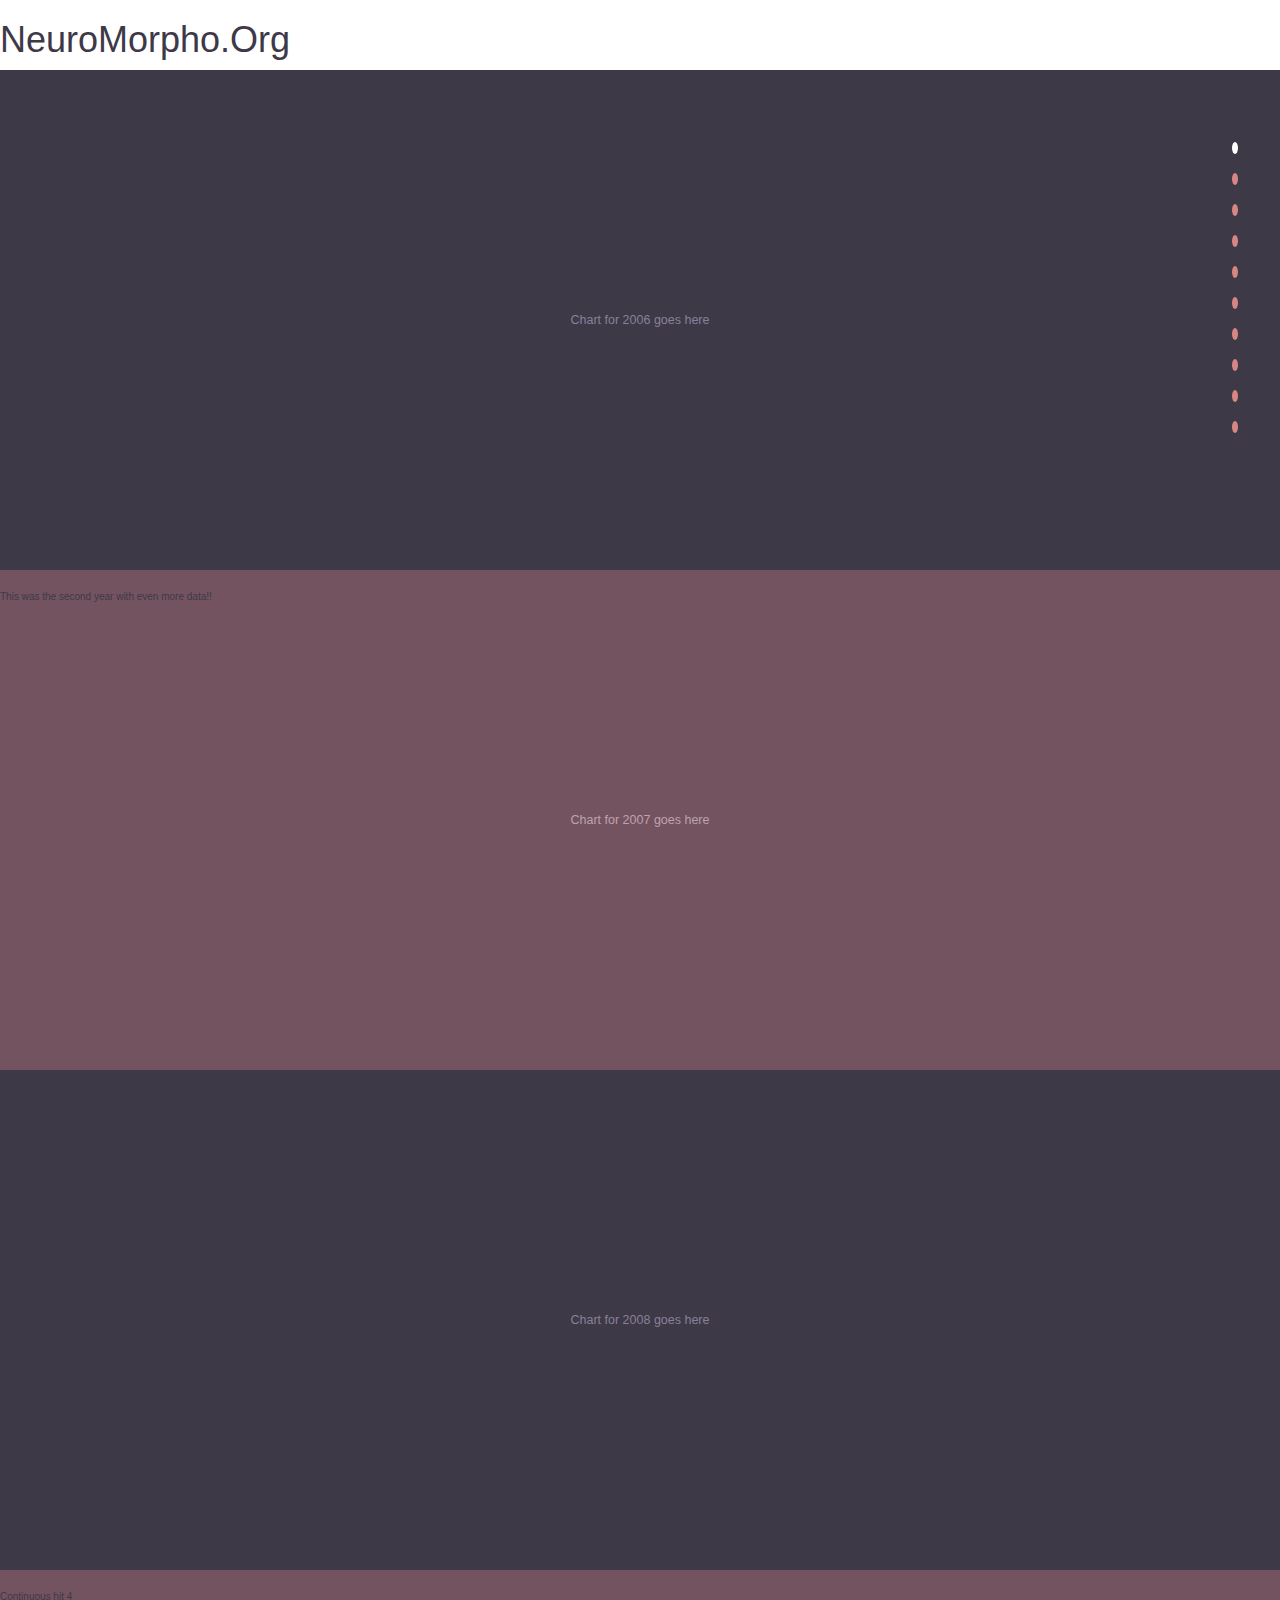
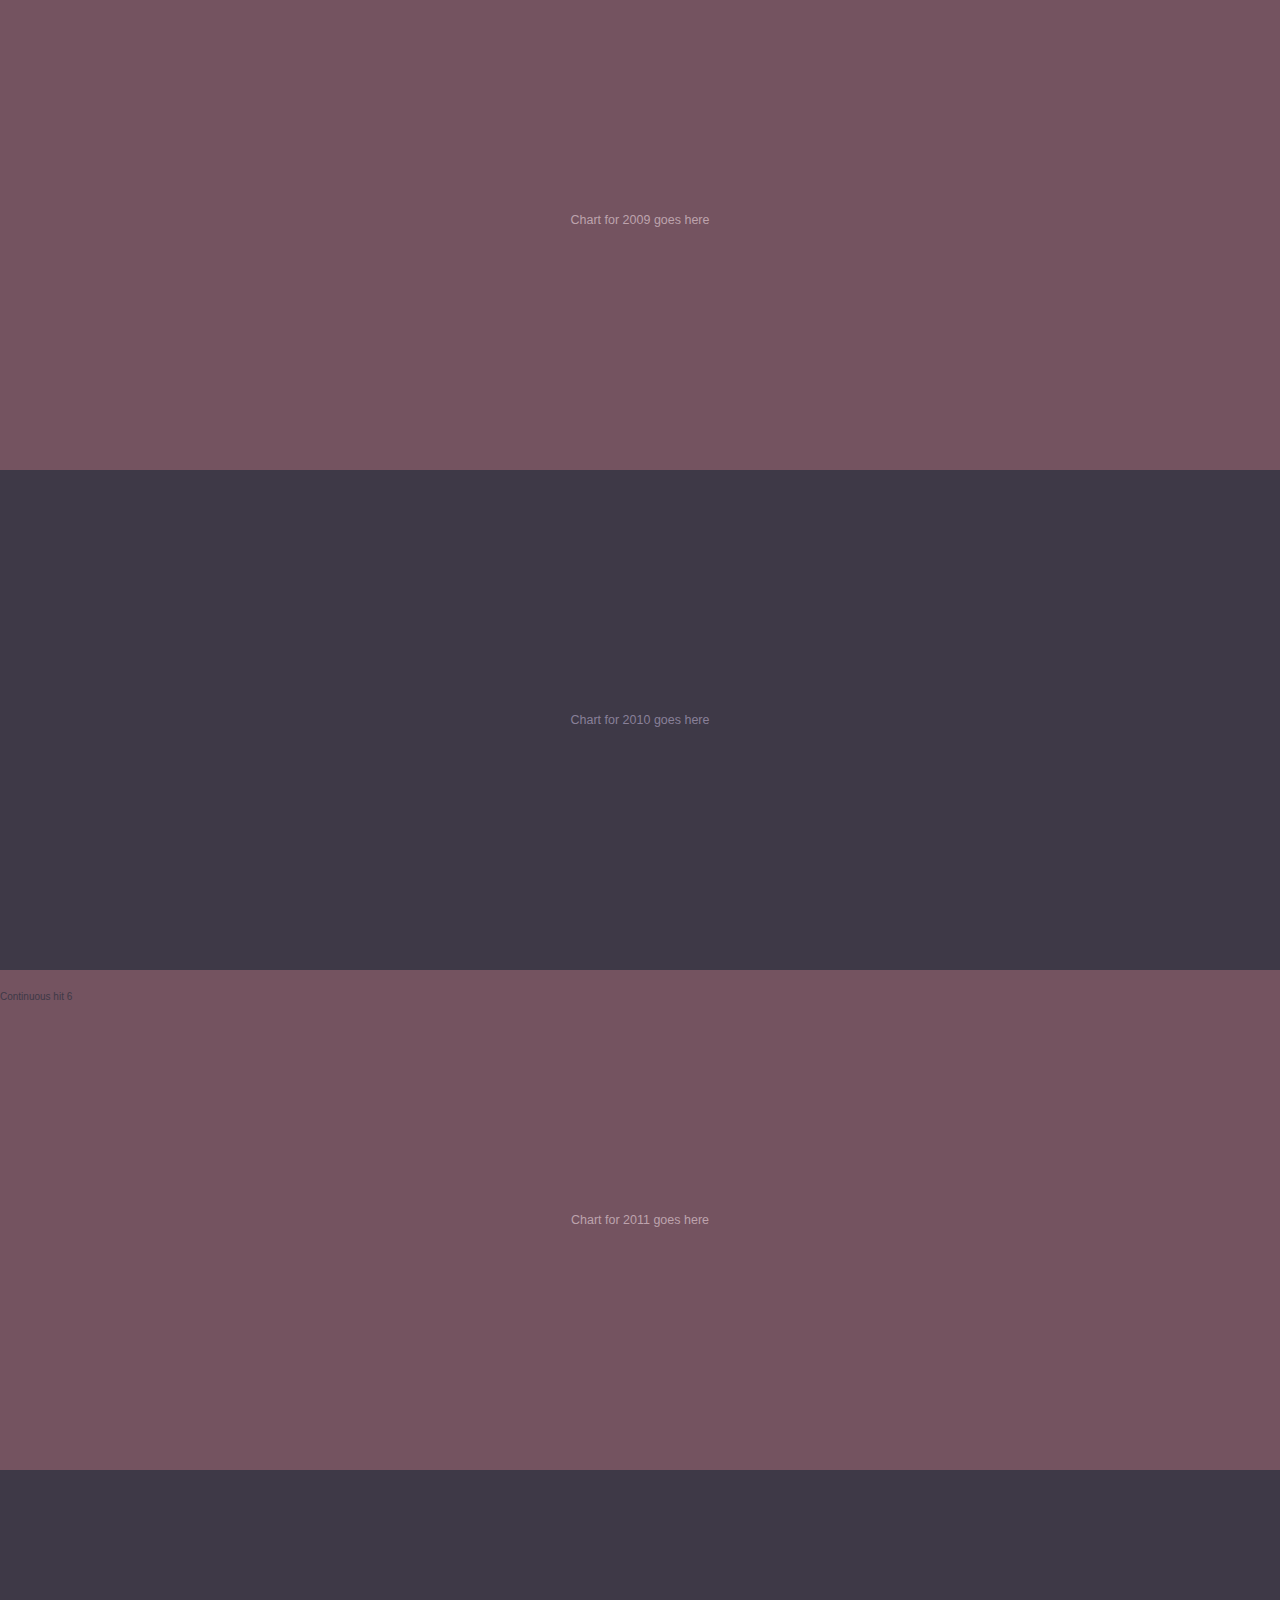
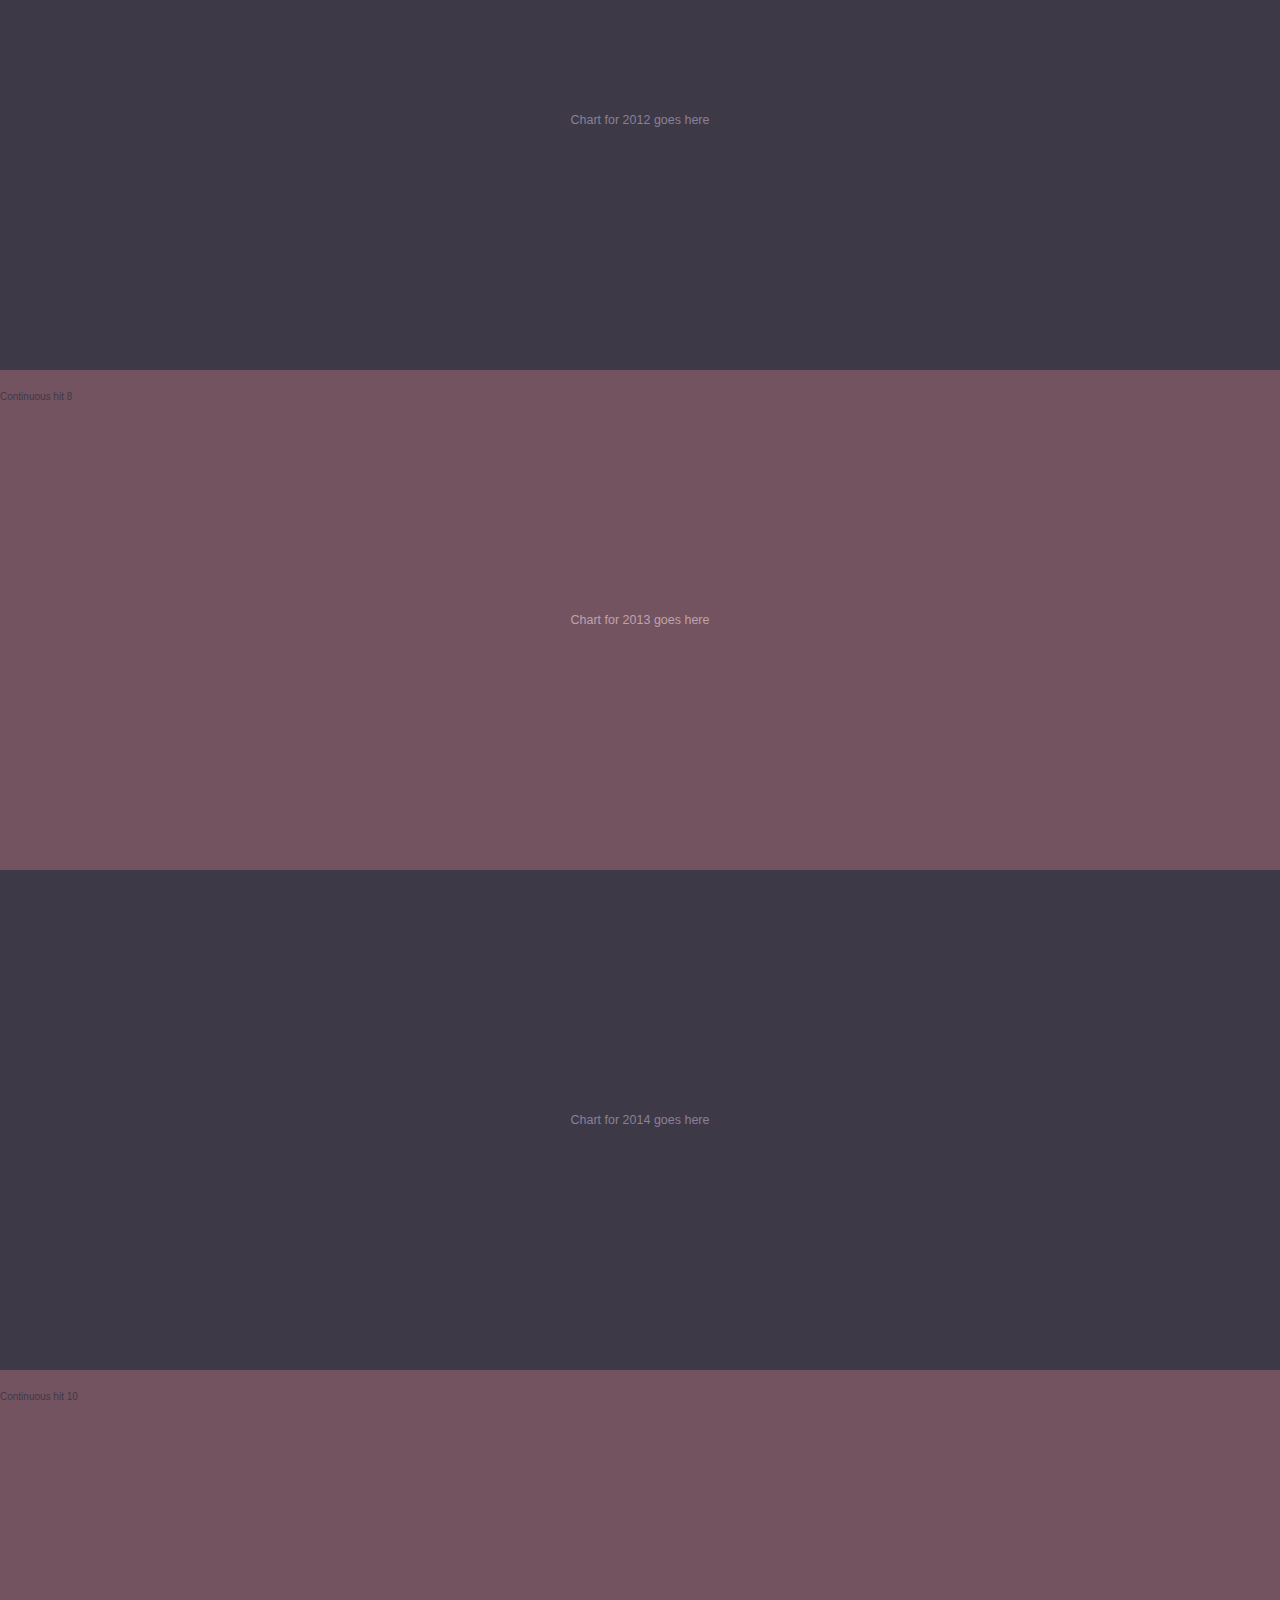
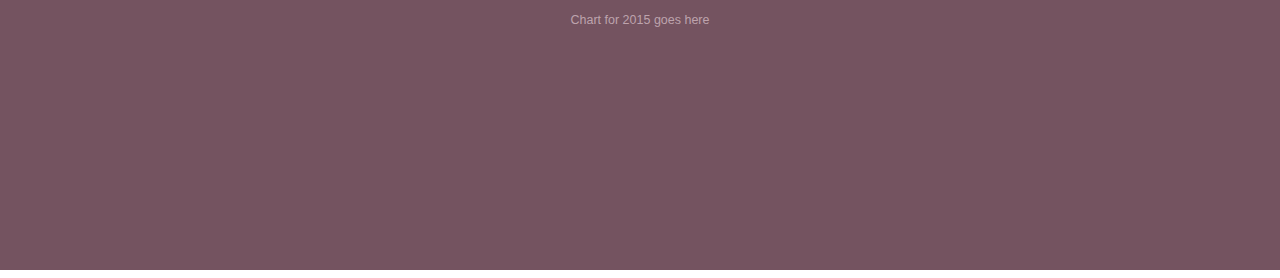
<file: test.html>
<!DOCTYPE html>
<html lang="en">
  <head>
    <meta charset="utf-8">
    <meta http-equiv="X-UA-Compatible" content="IE=edge">
    <meta name="viewport" content="width=device-width, initial-scale=1">
    <!-- The above 3 meta tags *must* come first in the head; any other head content must come *after* these tags -->
    <meta http-equiv="content-type" content="text/html; charset=UTF8"> 
    <title>Bootstrap 101 Template-FinalProjectFEWD13</title>

    <!-- Bootstrap -->
    <link href="css/bootstrap.min.css" rel="stylesheet">
<!-- Carousel css -->
    <link rel="stylesheet" href="css/flexslider.css" type="text/css" media="screen" />

    <link href="css/main.css" rel="stylesheet" >

<script type="text/javascript" src="https://www.google.com/jsapi"></script>

</head>

<body>
  <header>
    <h1>NeuroMorpho.Org</h1>
  <div id="carousel-example-generic" class="carousel slide" data-ride="carousel">
  </header>

<div class="Panels_VerticalNav">
<!-- Navigation dots -->
  <nav id="cd-vertical-nav">
    <ul>
      <li>
        <a href="#section1" data-number="1">
          <span class="cd-dot"></span>
          <span class="cd-label">2006</span>
        </a>
      </li>
      <li>
        <a href="#section2" data-number="2">
          <span class="cd-dot"></span>
          <span class="cd-label">2007</span>
        </a>
      </li>
      <li>
        <a href="#section3" data-number="3">
          <span class="cd-dot"></span>
          <span class="cd-label">2008</span>
        </a>
      </li>
      <li>
        <a href="#section4" data-number="4">
          <span class="cd-dot"></span>
          <span class="cd-label">2009</span>
        </a>
      </li>
      <li>
        <a href="#section5" data-number="5">
          <span class="cd-dot"></span>
          <span class="cd-label">2010</span>
        </a>
      </li>
      <li>
        <a href="#section6" data-number="6">
          <span class="cd-dot"></span>
          <span class="cd-label">2011</span>
        </a>
      </li>
      <li>
        <a href="#section7" data-number="7">
          <span class="cd-dot"></span>
          <span class="cd-label">2012</span>
        </a>
      </li>
      <li>
        <a href="#section8" data-number="8">
          <span class="cd-dot"></span>
          <span class="cd-label">2013</span>
        </a>
      </li>
      <li>
        <a href="#section9" data-number="9">
          <span class="cd-dot"></span>
          <span class="cd-label">2014</span>
        </a>
      </li>
      <li>
        <a href="#section10" data-number="10">
          <span class="cd-dot"></span>
          <span class="cd-label">2015</span>
        </a>
      </li>
    </ul>
  </nav>
<a class="cd-nav-trigger cd-img-replace">Open navigation<span></span></a>

<section id="section1" class="cd-section">
  <div class="continuous-true waypoint">This was the year NMO was launched with very little data!</div>
  <p>Chart for 2006 goes here</p>

    <script type="text/javascript">
    google.load("visualization", "1", {packages:["corechart"]});
    google.setOnLoadCallback(drawSeriesChart);

    function drawSeriesChart() {

      var data = google.visualization.arrayToDataTable([
        ['ID', 'Life Expectancy', 'Fertility Rate', 'Region',     'Population'],
        ['CAN',    80.66,              1.67,      'North America',  33739900],
        ['DEU',    79.84,              1.36,      'Europe',         81902307],
        ['DNK',    78.6,               1.84,      'Europe',         5523095],
        ['EGY',    72.73,              2.78,      'Middle East',    79716203],
        ['GBR',    80.05,              2,         'Europe',         61801570],
        ['IRN',    72.49,              1.7,       'Middle East',    73137148],
        ['IRQ',    68.09,              4.77,      'Middle East',    31090763],
        ['ISR',    81.55,              2.96,      'Middle East',    7485600],
        ['RUS',    68.6,               1.54,      'Europe',         141850000],
        ['USA',    78.09,              2.05,      'North America',  307007000]
      ]);

      var options = {
        title: 'Correlation between life expectancy, fertility rate and population of some world countries (2010)',
        hAxis: {title: 'Life Expectancy'},
        vAxis: {title: 'Fertility Rate'},
        bubble: {textStyle: {fontSize: 11}}
      };

      var chart = new google.visualization.BubbleChart(document.getElementById('series_chart_div'));
      chart.draw(data, options);
    }
    </script>

    <div id="series_chart_div" style="width: 900px; height: 500px;"></div>

    <!-- <a href="#section2" class="cd-scroll-down cd-img-replace">scroll down</a> -->
</section>

<section id="section2" class="cd-section">
  <div class="continuous-true waypoint">This was the second year with even more data!!</div>
  
    <p>Chart for 2007 goes here</p>


</section>

<section id="section3" class="cd-section">
  <div class="continuous-true waypoint">Continuous hit 3</div>
    <p>Chart for 2008 goes here</p>
</section>

<section id="section4" class="cd-section">
  <div class="continuous-true waypoint">Continuous hit 4</div>
    <p>Chart for 2009 goes here</p>
</section>

<section id="section5" class="cd-section">
  <div class="continuous-true waypoint">Continuous hit 5</div>
    <p>Chart for 2010 goes here</p>
</section>

<section id="section6" class="cd-section">
  <div class="continuous-true waypoint">Continuous hit 6</div> 
    <p>Chart for 2011 goes here</p>
</section>

<section id="section7" class="cd-section">
  <div class="continuous-true waypoint">Continuous hit 7</div>
    <p>Chart for 2012 goes here</p>
</section>

<section id="section8" class="cd-section">
  <div class="continuous-true waypoint">Continuous hit 8</div>
    <p>Chart for 2013 goes here</p>
</section>

<section id="section9" class="cd-section">
  <div class="continuous-true waypoint">Continuous hit 9</div>
    <p>Chart for 2014 goes here</p>
</section>

<section id="section10" class="cd-section">
  <div class="continuous-true waypoint">Continuous hit 10</div>
    <p>Chart for 2015 goes here</p>
</section>


<div class="bottom_content">

<!-- Slider -->

      <section class="slider">
        <div id="slider" class="flexslider">
          <ul class="slides">
            <li><img src="images/kitchen_adventurer_cheesecake_brownie.jpg" /></li>
            <li><img src="images/kitchen_adventurer_lemon.jpg" /></li>
          </ul>
        </div>
      </section>

</div> 

    <ul class="notifications"></ul>
    <script src="https://code.jquery.com/jquery-2.1.4.min.js"></script>
    <script src="js/jquery-1.js"></script>
    <script src="js/jquery.js"></script>
    <script src="js/scripts.js"></script>
    <script src="js/jquery.waypoints.min.js"></script>
    <!-- jQuery (necessary for Bootstrap's JavaScript plugins) -->
    <!--<script src="https://ajax.googleapis.com/ajax/libs/jquery/1.11.3/jquery.min.js"></script>-->
    <!-- Include all compiled plugins (below), or include individual files as needed -->
    <script src="js/bootstrap.min.js"></script>
    
    <script src="js/crossfilter.js"></script>
    <script src="js/main.js"></script>

  <script defer src="js/jquery.flexslider.js"></script>

  <script type="text/javascript">
    $(window).load(function(){
      $('#carousel').flexslider({
        animation: "slide",
        controlNav: false,
        animationLoop: false,
        slideshow: false,
        itemWidth: 210,
        itemMargin: 5,
        asNavFor: '#slider'
      });

      $('#slider').flexslider({
        animation: "slide",
        controlNav: false,
        animationLoop: false,
        slideshow: false,
        sync: "#carousel",
        start: function(slider){
          $('body').removeClass('loading');
        }
      });
    });
  </script>

  </body>
</html>
</file>
<file: css/main.css>
body {
  background-color: black;
}
/* -------------------------------- 

Primary style

-------------------------------- */
html * {
  -webkit-font-smoothing: antialiased;
  -moz-osx-font-smoothing: grayscale;
}

*, *:after, *:before {
  -webkit-box-sizing: border-box;
  -moz-box-sizing: border-box;
  box-sizing: border-box;
}

body {
  font-size: 100%;
  font-family: "Ubuntu", sans-serif;
  color: #3e3947;
  background-color: white;
}

body, html {
  height: 100%;
}

a {
  color: #3e3947;
  text-decoration: none;
}

img {
  max-width: 100%;
}

/* -------------------------------- 

Modules - reusable parts of our design

-------------------------------- */
.cd-img-replace {
  /* replace text with a background-image */
  display: inline-block;
  overflow: hidden;
  text-indent: 100%;
  white-space: nowrap;
}

/* -------------------------------- 

Main components 

-------------------------------- */
.cd-section {
  min-height: 100%;
  position: relative;
  padding: 2em 0;
}
.cd-section:nth-of-type(odd) {
  background-color: #3e3947;
}
.cd-section:nth-of-type(odd) p {
  color: #898099;
}
.cd-section:nth-of-type(even) {
  background-color: #745360;
}
.cd-section:nth-of-type(even) p {
  color: #bda3ad;
}
.cd-section h1, .cd-section p {
  position: absolute;
  left: 50%;
  top: 50%;
  bottom: auto;
  right: auto;
  -webkit-transform: translateX(-50%) translateY(-50%);
  -moz-transform: translateX(-50%) translateY(-50%);
  -ms-transform: translateX(-50%) translateY(-50%);
  -o-transform: translateX(-50%) translateY(-50%);
  transform: translateX(-50%) translateY(-50%);
  width: 90%;
  max-width: 768px;
  text-align: center;
}
.cd-section h1 {
  color: white;
  font-weight: 300;
  text-transform: uppercase;
  font-size: 20px;
  font-size: 1.25rem;
}
.cd-section p {
  line-height: 1.6;
}
@media only screen and (min-width: 768px) {
  .cd-section h1 {
    font-size: 30px;
    font-size: 1.875rem;
  }
  .cd-section p {
    font-size: 20px;
    font-size: 1.25rem;
    line-height: 2;
  }
}

.cd-scroll-down {
  position: absolute;
  left: 50%;
  right: auto;
  -webkit-transform: translateX(-50%);
  -moz-transform: translateX(-50%);
  -ms-transform: translateX(-50%);
  -o-transform: translateX(-50%);
  transform: translateX(-50%);
  bottom: 20px;
  width: 38px;
  height: 44px;
  background: url("../img/cd-arrow-bottom.svg") no-repeat center center;
}

/* No Touch devices */
.cd-nav-trigger {
  display: none;
}

#cd-vertical-nav {
  height: 300px;
  position: fixed;
  right: 40px;
 /* top: 60%;*/
  bottom: none;
  -webkit-transform: translateY(-50%);
  -moz-transform: translateY(-50%);
  -ms-transform: translateY(-50%);
  -o-transform: translateY(-50%);
  transform: translateY(20%);
  z-index: 1;
}
#cd-vertical-nav li {
  text-align: right;
}
#cd-vertical-nav a {
  display: inline-block;
  /* prevent weird movements on hover when you use a CSS3 transformation - webkit browsers */
  -webkit-backface-visibility: hidden;
  backface-visibility: hidden;
}
#cd-vertical-nav a:after {
  content: "";
  display: none;
  clear: both;
}
#cd-vertical-nav a span {
  float: right;
  display: inline-block;
  -webkit-transform: scale(0.6);
  -moz-transform: scale(0.6);
  -ms-transform: scale(0.6);
  -o-transform: scale(0.6);
  transform: scale(0.6);
}
#cd-vertical-nav a:hover span {
  -webkit-transform: scale(1);
  -moz-transform: scale(1);
  -ms-transform: scale(1);
  -o-transform: scale(1);
  transform: scale(1);
}
#cd-vertical-nav a:hover .cd-label {
  opacity: 1;
}
#cd-vertical-nav a.is-selected .cd-dot {
  background-color: white;
}
#cd-vertical-nav .cd-dot {
  position: relative;
  /* we set a top value in order to align the dot with the label. If you change label's font, you may need to change this top value*/
  top: 8px;
  height: 20px;
  width: 10px;
  border-radius: 50%;
  background-color: #d88683;
  -webkit-transition: -webkit-transform 0.2s, background-color 0.5s;
  -moz-transition: -moz-transform 0.2s, background-color 0.5s;
  transition: transform 0.2s, background-color 0.5s;
  -webkit-transform-origin: 50% 50%;
  -moz-transform-origin: 50% 50%;
  -ms-transform-origin: 50% 50%;
  -o-transform-origin: 50% 50%;
  transform-origin: 50% 50%;
}
#cd-vertical-nav .cd-label {
  position: relative;
  margin-right: 10px;
  padding: .4em .5em;
  color: white;
  font-size: 14px;
  font-size: 1.2rem;
  -webkit-transition: -webkit-transform 0.2s, opacity 0.2s;
  -moz-transition: -moz-transform 0.2s, opacity 0.2s;
  transition: transform 0.2s, opacity 0.2s;
  opacity: 0;
  -webkit-transform-origin: 100% 50%;
  -moz-transform-origin: 100% 50%;
  -ms-transform-origin: 100% 50%;
  -o-transform-origin: 100% 50%;
  transform-origin: 100% 50%;
}

/* Touch devices */
.touch .cd-nav-trigger {
  display: block;
  z-index: 2;
  position: fixed;
  bottom: 30px;
  right: 5%;
  height: 44px;
  width: 44px;
  border-radius: 0.25em;
  background: rgba(255, 255, 255, 0.9);
}
.touch .cd-nav-trigger span {
  position: absolute;
  height: 4px;
  width: 4px;
  background-color: #3e3947;
  border-radius: 50%;
  left: 50%;
  top: 50%;
  bottom: auto;
  right: auto;
  -webkit-transform: translateX(-50%) translateY(-50%);
  -moz-transform: translateX(-50%) translateY(-50%);
  -ms-transform: translateX(-50%) translateY(-50%);
  -o-transform: translateX(-50%) translateY(-50%);
  transform: translateX(-50%) translateY(-50%);
}
.touch .cd-nav-trigger span::before, .touch .cd-nav-trigger span::after {
  content: '';
  height: 100%;
  width: 100%;
  position: absolute;
  left: 0;
  background-color: inherit;
  border-radius: inherit;
}
.touch .cd-nav-trigger span::before {
  top: -9px;
}
.touch .cd-nav-trigger span::after {
  bottom: -9px;
}

.touch #cd-vertical-nav {
  position: fixed;
  z-index: 1;
  right: 5%;
  bottom: 30px;
  width: 90%;
  max-width: 400px;
  max-height: 90%;
  overflow-y: scroll;
  -webkit-overflow-scrolling: touch;
  -webkit-transform-origin: right bottom;
  -moz-transform-origin: right bottom;
  -ms-transform-origin: right bottom;
  -o-transform-origin: right bottom;
  transform-origin: right bottom;
  -webkit-transform: scale(0);
  -moz-transform: scale(0);
  -ms-transform: scale(0);
  -o-transform: scale(0);
  transform: scale(0);
  -webkit-transition-property: -webkit-transform;
  -moz-transition-property: -moz-transform;
  transition-property: transform;
  -webkit-transition-duration: 0.2s;
  -moz-transition-duration: 0.2s;
  transition-duration: 0.2s;
  border-radius: 0.25em;
  background-color: rgba(255, 255, 255, 0.9);
}
.touch #cd-vertical-nav a {
  display: block;
  padding: 1em;
  border-bottom: 1px solid rgba(62, 57, 71, 0.1);
}
.touch #cd-vertical-nav a span:first-child {
  display: none;
}
.touch #cd-vertical-nav a.is-selected span:last-child {
  color: #d88683;
}
.touch #cd-vertical-nav.open {
  -webkit-transform: scale(1);
  -moz-transform: scale(1);
  -ms-transform: scale(1);
  -o-transform: scale(1);
  transform: scale(1);
}
.touch #cd-vertical-nav.open + .cd-nav-trigger {
  background-color: transparent;
}
.touch #cd-vertical-nav.open + .cd-nav-trigger span {
  background-color: rgba(62, 57, 71, 0);
}
.touch #cd-vertical-nav.open + .cd-nav-trigger span::before, .touch #cd-vertical-nav.open + .cd-nav-trigger span::after {
  background-color: #3e3947;
  height: 3px;
  width: 20px;
  border-radius: 0;
  left: -8px;
}
.touch #cd-vertical-nav.open + .cd-nav-trigger span::before {
  -webkit-transform: rotate(45deg);
  -moz-transform: rotate(45deg);
  -ms-transform: rotate(45deg);
  -o-transform: rotate(45deg);
  transform: rotate(45deg);
  top: 1px;
}
.touch #cd-vertical-nav.open + .cd-nav-trigger span::after {
  -webkit-transform: rotate(135deg);
  -moz-transform: rotate(135deg);
  -ms-transform: rotate(135deg);
  -o-transform: rotate(135deg);
  transform: rotate(135deg);
  bottom: 0;
}
.touch #cd-vertical-nav li:last-child a {
  border-bottom: none;
}

@media only screen and (min-width: 768px) {
  .touch .cd-nav-trigger, .touch #cd-vertical-nav {
    bottom: 40px;
  }
}


ul {
  list-style-type: none;
}

.bottom_content {
  height: 100%;
  width: auto;
}

.carousel_wrapper {
  position: relative;
}

.carousel_wrapper img {
display: block;
height: auto;
max-width: 100%;
line-height: 1;
width: 100%;
}

.cd-section {
  height: 500px;
}

.notifications {
  position: fixed;
  left: 0;
  top: 76px;
  z-index: 2;
  padding: 0;
  margin: 0; 
}

.notifications li {
  background: #68a42b;
  color: white;
  max-width: 320px;
  display: block;
  position: relative;
  padding: 6px 10px;
  box-shadow: -2px 2px 2px rgba(0, 0, 0, 0.5);
  border-top: 1px solid rgba(255, 255, 255, 0.3); 
}

.continuous-true {
  color: none;
}
</file>
